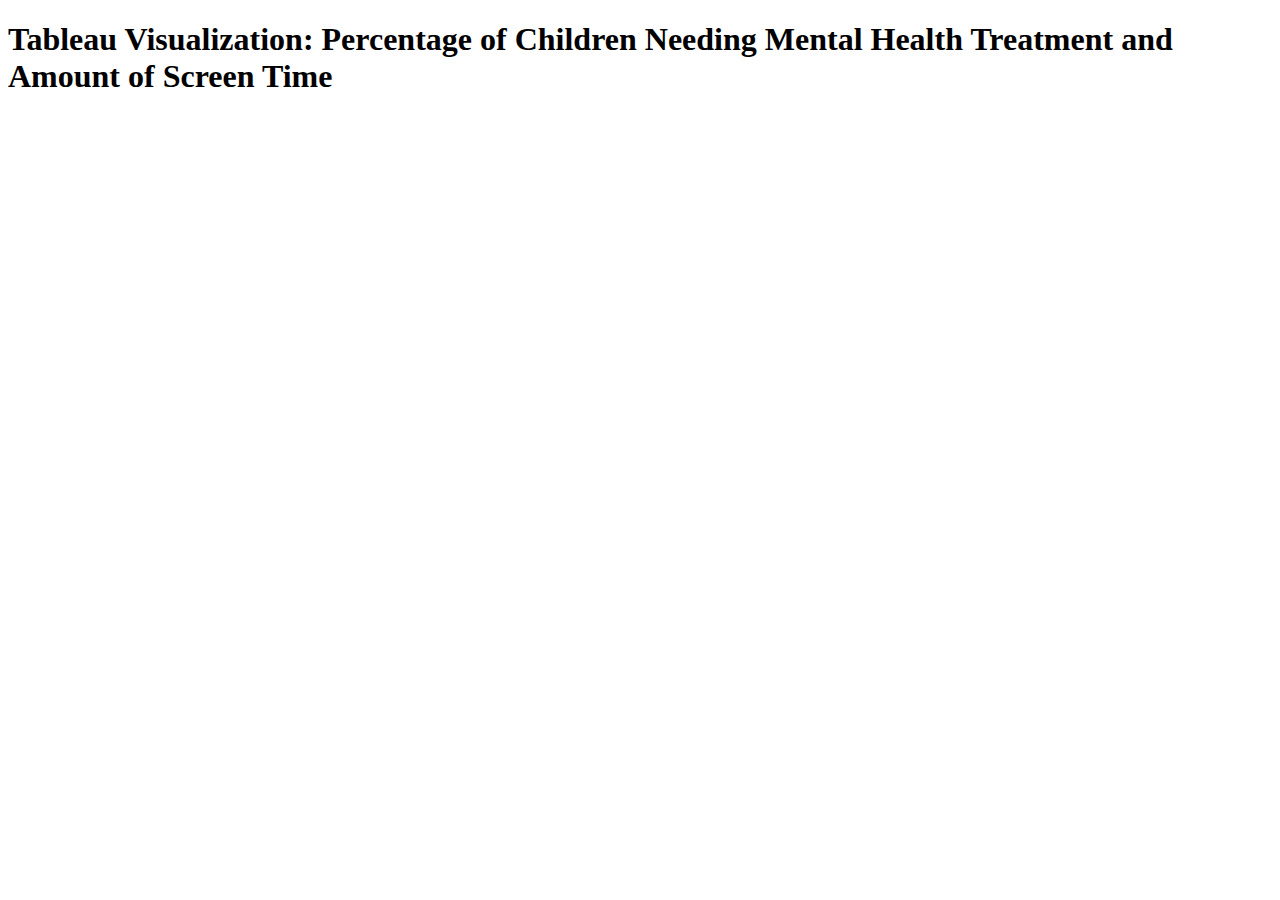
<file: app/templates/visual.html>
<!DOCTYPE html>
<html lang="en">
<head>
    <meta charset="UTF-8" />
    <meta name="viewport" content="width=device-width, initial-scale=1.0" />
    <title>Tableau Visualization</title>
</head>
<body>
    <!-- Page Title -->
    <h1>Tableau Visualization: Percentage of Children Needing Mental Health Treatment and Amount of Screen Time</h1>

    <!-- Tableau Embed Container -->
    <div class="tableauPlaceholder" id="viz1746961361179" style="position: relative; width: 100%;">
        <!-- Fallback for users without JavaScript -->
        <noscript>
            <a href="#">
                <img 
                    alt="Percentage of children needing mental health treatment vs. screen time" 
                    src="https://public.tableau.com/static/images/It/Iteration3_17464504151580/Sheet12/1_rss.png" 
                    style="border: none;" 
                />
            </a>
        </noscript>

        <!-- Tableau object definition -->
        <object class="tableauViz" style="display:none; width: 100%;">
            <param name="host_url" value="https%3A%2F%2Fpublic.tableau.com%2F" />
            <param name="embed_code_version" value="3" />
            <param name="site_root" value="" />
            <param name="name" value="Iteration3_17464504151580/Sheet12" />
            <param name="tabs" value="no" />
            <param name="toolbar" value="yes" />
            <param name="static_image" value="https://public.tableau.com/static/images/It/Iteration3_17464504151580/Sheet12/1.png" />
            <param name="animate_transition" value="yes" />
            <param name="display_static_image" value="yes" />
            <param name="display_spinner" value="yes" />
            <param name="display_overlay" value="yes" />
            <param name="display_count" value="yes" />
            <param name="language" value="en-US" />
            <param name="filter" value="publish=yes" />
        </object>
    </div>

    <!-- Tableau Script Loader -->
    <script type="text/javascript">
        // Dynamically adjust the embedded viz height based on container width
        var divElement = document.getElementById('viz1746961361179');
        var vizElement = divElement.getElementsByTagName('object')[0];
        vizElement.style.width = '100%';
        vizElement.style.height = (divElement.offsetWidth * 0.75) + 'px'; // Maintain 4:3 ratio

        // Load Tableau JS API
        var scriptElement = document.createElement('script');
        scriptElement.src = 'https://public.tableau.com/javascripts/api/viz_v1.js';
        vizElement.parentNode.insertBefore(scriptElement, vizElement);
    </script>
</body>
</html>
</file>
